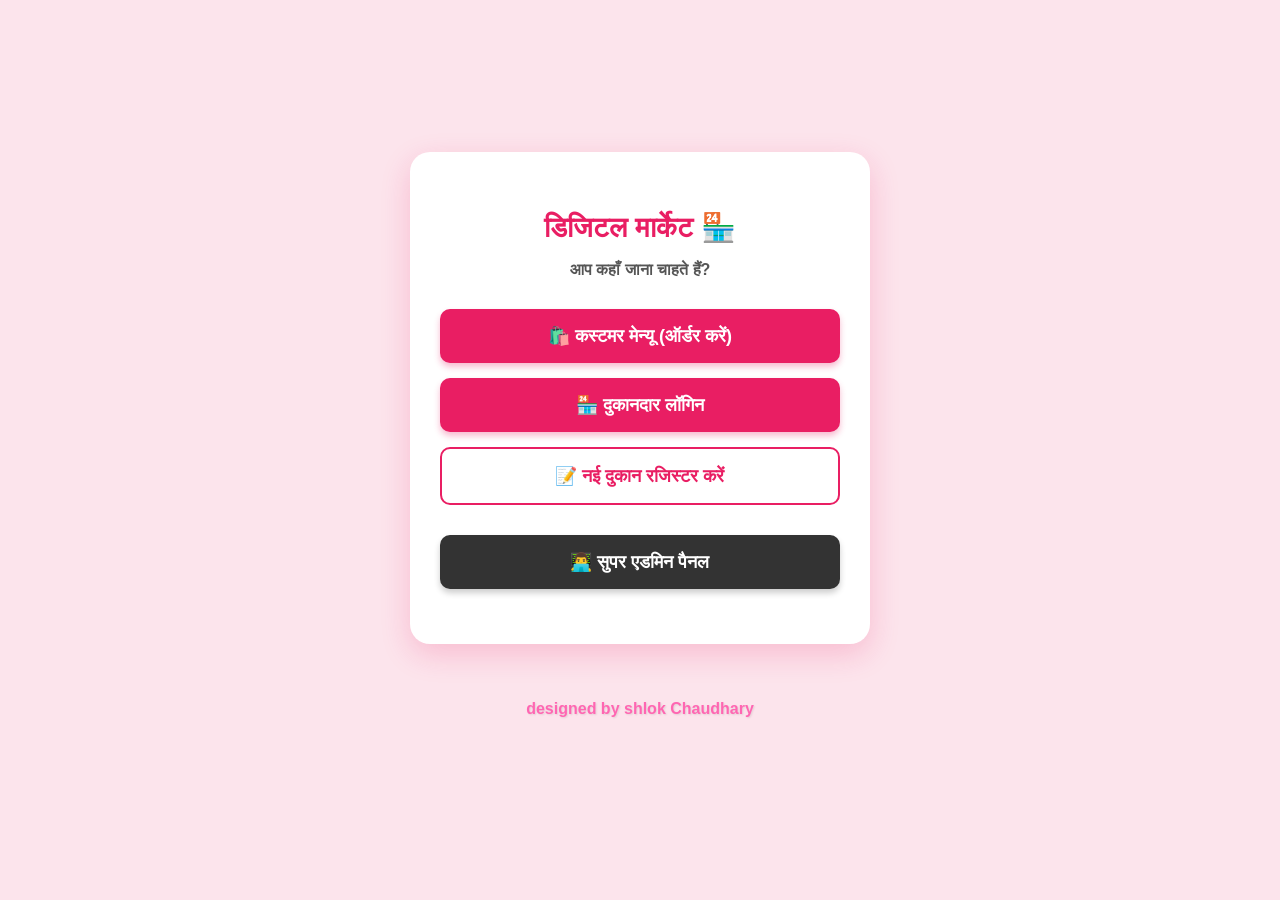
<file: index.html>
<!DOCTYPE html>
<html lang="hi">
<head>
    <meta charset="UTF-8">
    <meta name="viewport" content="width=device-width, initial-scale=1.0">
    <title>हमारी डिजिटल दुकान</title>
    <style>
        body {
            font-family: Arial, sans-serif;
            background-color: #fce4ec;
            margin: 0;
            display: flex;
            flex-direction: column;
            align-items: center;
            justify-content: center;
            min-height: 100vh;
        }
        .container {
            background: white;
            padding: 40px 30px;
            border-radius: 20px;
            box-shadow: 0 10px 30px rgba(233, 30, 99, 0.2);
            text-align: center;
            width: 90%;
            max-width: 400px;
        }
        h1 { color: #e91e63; margin-bottom: 10px; font-size: 28px; }
        p { color: #555; margin-bottom: 30px; font-size: 16px; font-weight: bold; }
        
        .btn-main {
            display: block;
            width: 100%;
            padding: 16px;
            margin-bottom: 15px;
            background-color: #e91e63;
            color: white;
            text-decoration: none;
            font-size: 18px;
            font-weight: bold;
            border-radius: 10px;
            box-sizing: border-box;
            transition: transform 0.2s, background-color 0.2s;
            box-shadow: 0 4px 6px rgba(233, 30, 99, 0.3);
        }
        .btn-main:active { transform: scale(0.95); }
        
        .btn-outline {
            background-color: white;
            color: #e91e63;
            border: 2px solid #e91e63;
            box-shadow: none;
        }
        .btn-outline:active { background-color: #fce4ec; }
        
        .admin-btn {
            background-color: #333;
            color: white;
            box-shadow: 0 4px 6px rgba(0, 0, 0, 0.2);
        }
        
        footer { margin-top: 40px; }
        .footer-text { color: #ff66b2; font-weight: bold; font-size: 16px; text-shadow: 1px 1px 2px rgba(0,0,0,0.1); }
    </style>
</head>
<body>
    <div class="container">
        <h1>डिजिटल मार्केट 🏪</h1>
        <p>आप कहाँ जाना चाहते हैं?</p>

        <a href="customer.html" class="btn-main">🛍️ कस्टमर मेन्यू (ऑर्डर करें)</a>
        <a href="shop-dashboard.html" class="btn-main">🏪 दुकानदार लॉगिन</a>
        <a href="register.html" class="btn-main btn-outline">📝 नई दुकान रजिस्टर करें</a>
        
        <a href="admin.html" class="btn-main admin-btn" style="margin-top: 30px;">👨‍💻 सुपर एडमिन पैनल</a>
    </div>

    <footer>
        <p class="footer-text">designed by shlok Chaudhary</p>
    </footer>
</body>
</html>
</file>
